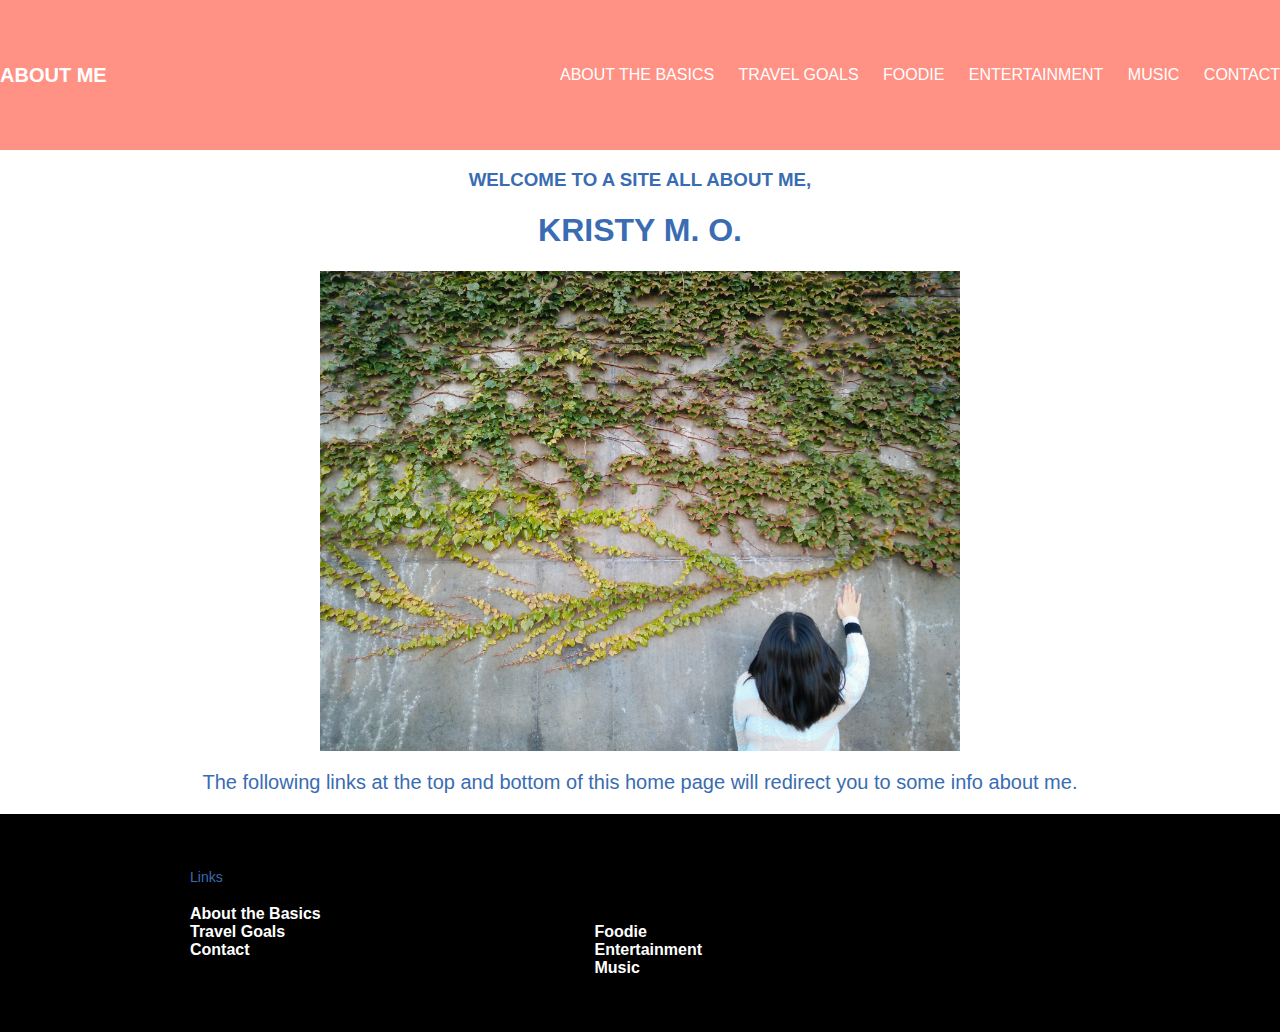
<file: index.html>
<html>
    <head><link rel="stylesheet" type="text/css" href="style.css"></head>
  
    <body background="https://images.unsplash.com/photo-1496167117681-944f702be1f4?ixlib=rb-0.3.5&ixid=eyJhcHBfaWQiOjEyMDd9&s=8a9e41e445772471708b74b0835e4c35&auto=format&fit=crop&w=1778&q=80">
        <!--Navbar-->
        <header>
            <div class="contianer">
                <a id="header-title" href="index.html">About Me</a>
                <ul id="header-nav">
                    <li><a href="aboutthebasics.html">About the Basics</a></li>
                    <li><a href="travelgoals.html">Travel Goals</a></li>
                    <li><a href="foodie.html">Foodie</a></li>
                    <li><a href="entertainment.html">Entertainment</a></li>
                    <li><a href="music.html">Music</a></li>
                    <li><a href="contact.html">Contact</a></li>
                </ul>
            </div>
        </header>
        
        <h3 style="text-align: center; font-family: helvetica">WELCOME TO A SITE ALL ABOUT ME, </h3>
        <h1 style="text-align: center; font-family: helvetica">KRISTY M. O.</h1>
        <img src="plantwall.jpg" alt="daybreakplants" class="center" length="50%" width="50%">
        <p style="font-size: 20px; text-align: center; font-family: helvetica">The following links at the top and bottom of this home page will redirect you to some info about me.</p>
        
        <footer>
            <div class="container">
                <div class="column footer-left">
                    <h4 class="footer-name">Links</h4>
                    <p class="footer-links">
                        <a href="aboutthebasics.html">About the Basics</a>
                        <br />
                        <a href="travelgoals.html">Travel Goals</a>
                        <br />
                        <a href="contact.html">Contact</a>
                    </p>
                </div>
                <div class="column footer-right">
                    <p class="footer-links">
                        <a href="foodie.html">Foodie</a>
                        <br />
                        <a href="entertainment.html">Entertainment</a>
                        <br />
                        <a href="music.html">Music</a>
                    </div>
                </div>
        </footer>
    </body>
</html>
</file>
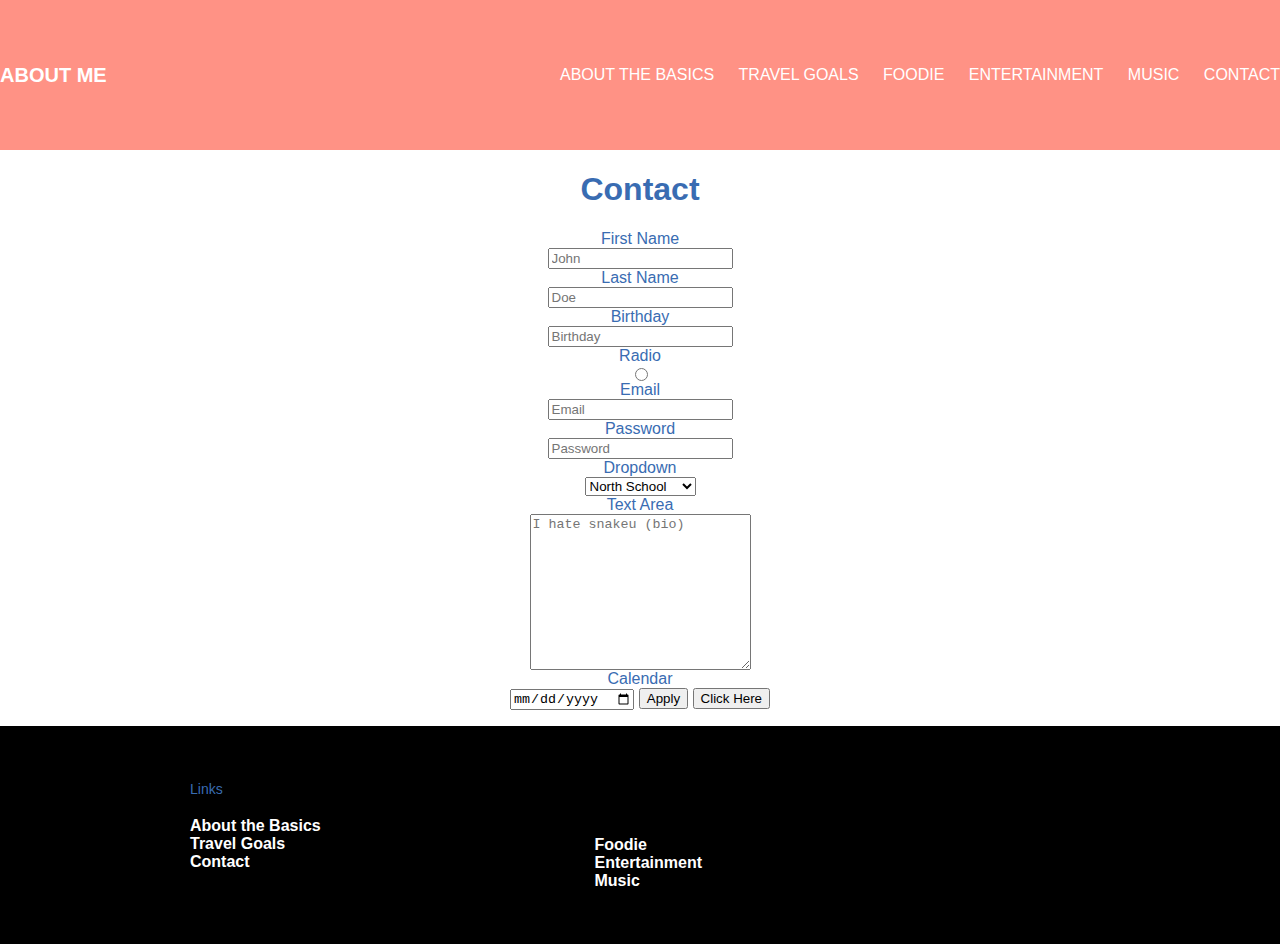
<file: contact.html>
<html lang="en">
    <head>
        <meta charset="UTF-8">
        <meta name="viewport" content="width=device-width, initial-scale=1.0">
        <meta http-equiv="X-UA-Compatible" content="ie=edge">
        <title>Contact</title>
        <link rel="stylesheet" href="style.css">
    </head>
    <body>
        <!--Navbar-->
        <header>
            <div class="contianer">
                <a id="header-title" href="index.html">About Me</a>
                    <ul id="header-nav">
                        <li><a href="aboutthebasics.html">About the Basics</a></li>
                        <li><a href="travelgoals.html">Travel Goals</a></li>
                        <li><a href="foodie.html">Foodie</a></li>
                        <li><a href="entertainment.html">Entertainment</a></li>
                        <li><a href="music.html">Music</a></li>
                        <li><a href="contact.html">Contact</a></li>
                    </ul>
            </div>
        </header>
    
        <h1 style="font-family: helvetica; text-align: center">Contact</h1>
        <center>    
            <form style="font-family: helvetica">
                <label>First Name</label>
                <br />
                <input type="text" name="firstName" placeholder="John" />
                <br />
                
                <label>Last Name</label>
                <br />
                <input type="text" name="lastName" placeholder="Doe" /> 
                <br/>

                <label>Birthday</label>
                <br />
                <input type="text" name="birthday" placeholder="Birthday" />
                <br />

                <label>Radio</label>
                <br />
                <input type="radio" name="radio" />
                <br />
                
                <label>Email</label>
                <br />
                <input type="email" name="email"  placeholder="Email" />
                <br />

                <label>Password</label>
                <br />
                <input type="password" name="password" placeholder="Password" /> 
                <br />
                
                <label>Dropdown</label>
                <br />
                <!--Drop down options-->
                <select name="edu">
                    <option value="ns">North School</option>
                    <option value="es">East School</option>
                    <option value="ss">South School</option>
                    <option value="ws">West School</option>
                    <option value="as">Alianza School</option>
                </select>
                <br />
                
                <label>Text Area</label>
                <br />
                <textarea rows="10" cols="25" name="tweet" placeholder="I hate snakeu (bio)"></textarea>
                <br />

                <label>Calendar</label>
                <br />
                <input type="date" name="timeOfYear">

                <!--<input type="sumbit" /> or use below to submit form-->
                <button type="submit">Apply</button>
                <button type="button" onclick="alert('hello snakeu')" >Click Here</button>
            </form> 
        </center>

        <footer>
            <div class="container">
                <div class="column footer-left">
                    <h4 class="footer-name">Links</h4>
                    <p class="footer-links">
                        <a href="aboutthebasics.html">About the Basics</a>
                        <br />
                        <a href="travelgoals.html">Travel Goals</a>
                        <br />
                        <a href="contact.html">Contact</a>
                    </p>
                </div>
                <div class="column footer-right">
                    <p class="footer-links">
                        <a href="foodie.html">Foodie</a>
                        <br />
                        <a href="entertainment.html">Entertainment</a>
                        <br />
                        <a href="music.html">Music</a>
                    </div>
                </div>
        </footer>
    </body>
</html>
</file>
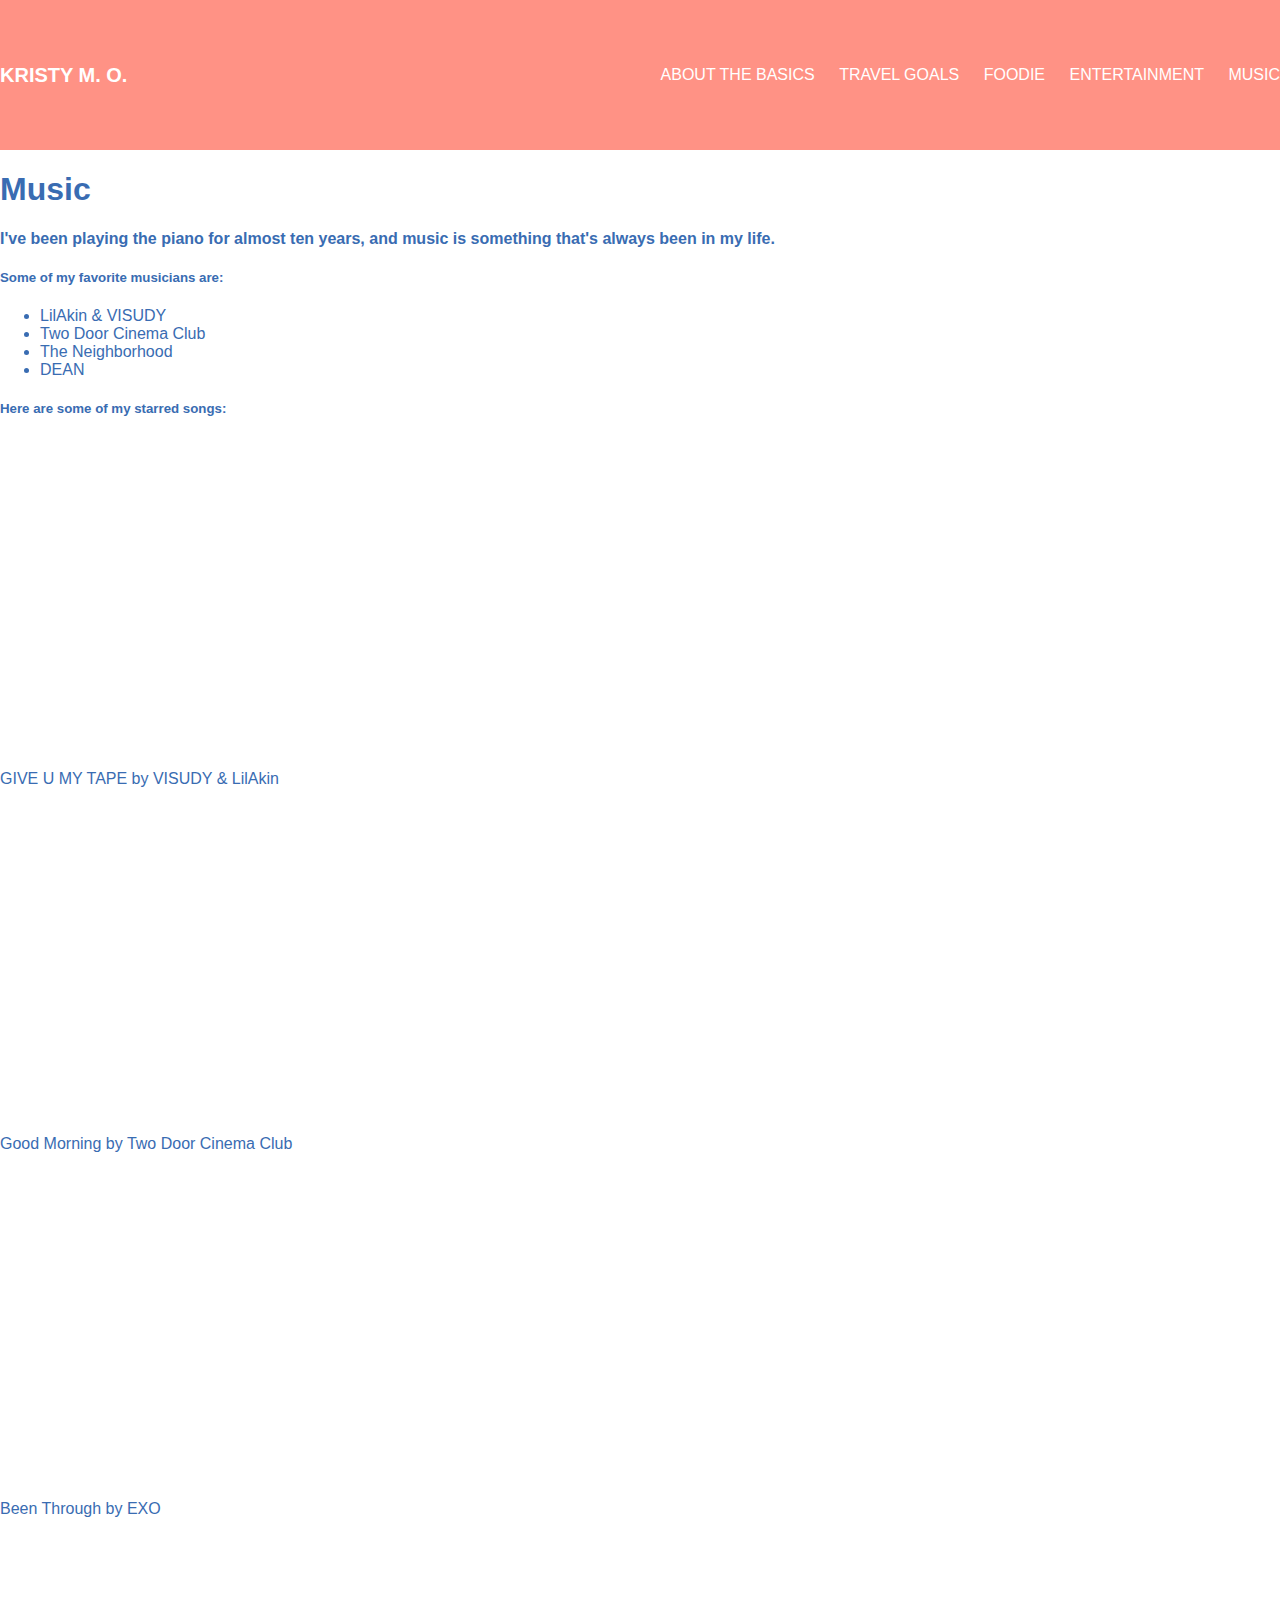
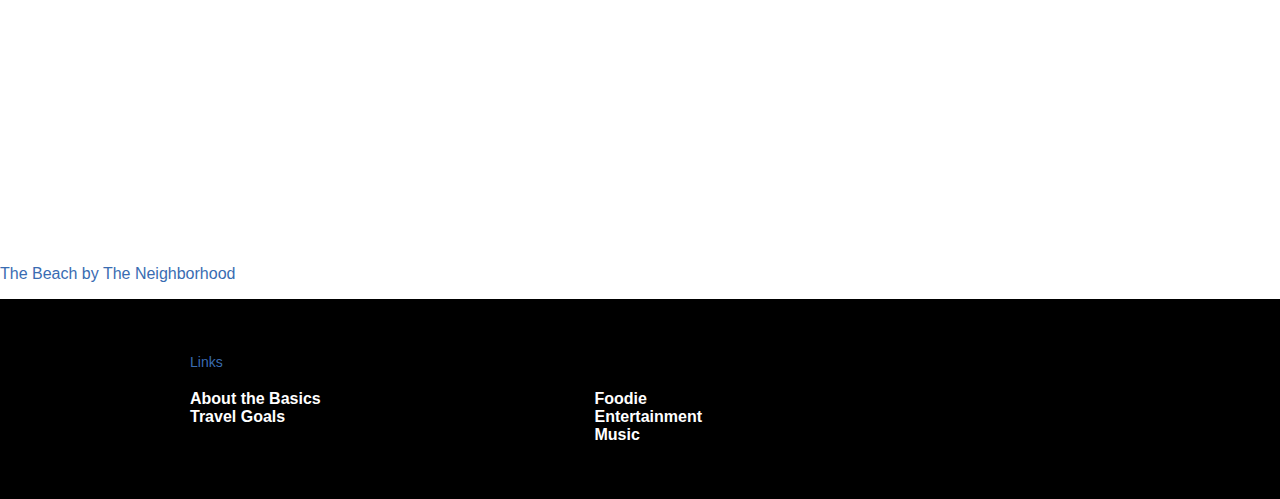
<file: music.html>
<html lang="en">
<head>
    <meta charset="UTF-8">
    <meta name="viewport" content="width=device-width, initial-scale=1.0">
    <meta http-equiv="X-UA-Compatible" content="ie=edge">
    <title>Music</title>
    <link rel="stylesheet" href="style.css">
    </head>
    <body background="https://images.unsplash.com/photo-1496167117681-944f702be1f4?ixlib=rb-0.3.5&ixid=eyJhcHBfaWQiOjEyMDd9&s=8a9e41e445772471708b74b0835e4c35&auto=format&fit=crop&w=1778&q=80">
    
        <!--Navbar-->
        <header>
                <div class="contianer">
                    <a id="header-title" href="index.html">Kristy M. O.</a>
                    <ul id="header-nav">
                        <li><a href="aboutthebasics.html">About the Basics</a></li>
                        <li><a href="travelgoals.html">Travel Goals</a></li>
                        <li><a href="foodie.html">Foodie</a></li>
                        <li><a href="entertainment.html">Entertainment</a></li>
                        <li><a href="music.html">Music</a></li>
                    </ul>
                </div>
            </header>

            <h1>Music</h1>
        <h4>I've been playing the piano for almost ten years, and music is something that's always been in my life.</h4>
        <h5>Some of my favorite musicians are:</h5>
        <ul>
            <li>LilAkin & VISUDY</li>
            <li>Two Door Cinema Club</li>
            <li>The Neighborhood</li>
            <li>DEAN</li>
        </ul>
    
        <h5>Here are some of my starred songs:</h5>
        <iframe width="560" height="315" src="https://www.youtube.com/embed/ovAcn4w6ziU" alignment="ceneter" frameborder="0" allow="autoplay; encrypted-media" allowfullscreen></iframe>
        <p style="font-family: helvetica;font-size: ">GIVE U MY TAPE by VISUDY & LilAkin</p>
        <iframe width="560" height="315" src="https://www.youtube.com/embed/uAHOnr6mg8s" frameborder="0" allow="autoplay; encrypted-media" allowfullscreen></iframe>
        <p style="font-family: helvetica;font-size: ">Good Morning by Two Door Cinema Club</p>   
        <iframe width="560" height="315" src="https://www.youtube.com/embed/6WOzJF-7mrc" frameborder="0" allow="autoplay; encrypted-media" allowfullscreen></iframe>
        <p style="font-family: helvetica;font-size: ">Been Through by EXO</p>
        <iframe width="560" height="315" src="https://www.youtube.com/embed/DujKJ1OaLQE" frameborder="0" allow="autoplay; encrypted-media" allowfullscreen></iframe>
        <p style="font-family: helvetica;font-size: ">The Beach by The Neighborhood</p>

        <footer>
                <div class="container">
                    <div class="column footer-left">
                        <h4 class="footer-name">Links</h4>
                        <p class="footer-links">
                            <a href="aboutthebasics.html">About the Basics</a>
                            <br />
                            <a href="travelgoals.html">Travel Goals</a>
                        </p>
                    </div>
                    <div class="column footer-right">
                        <p class="footer-links">
                            <a href="foodie.html">Foodie</a>
                            <br />
                            <a href="entertainment.html">Entertainment</a>
                            <br />
                            <a href="music.html">Music</a>
                        </div>
                    </div>
            </footer>
    </body>
</html>
</file>
<file: style.css>
body {
    color: #396CB2;
    margin: 0;
    font-family: helvetica;
}

.container {
    max-width: 1000px;
    margin: 0 auto;
}

header {
    background-color: #FF9285;
    height: 150px;
    line-height: 150px;
}

header a {
    color: white;
    text-decoration: none;
    text-transform: uppercase;
}

/* id selector */
#header-title {
    display: block;
    float: left;
    font-size: 20px;
    font-weight: bold;
}

#header-nav {
    display: block;
    float: right;
    margin-top: 0;
}

#header-nav li {
    display: inline;
    Padding-left: 20px;
}

#header a:hover {
    color: #222;
    cursor: pointer;
}

/* footer */

footer {
    background: black;
    position: absolute;
    width: 100%;
    font: bold 16px helvetica;
    /* font-weight: ;
    font-size: ;
    font-family: ; */
    padding: 55px 50px;
}

footer .footer-left {
    width: 40%;
}

footer .footer-left, footer .footer-right {
    display: inline-block;
    vertical-align: center;
    font-family: helvetica;
}

footer .footer-links {
    color: #fff;
    margin: 20px 0 12px;
    padding: 0;
}

footer .footer-links a {
    text-decoration: none;
    color: inherit;
}

footer .footer-name {
    font-size: 14px;
    font-weight: normal;
    margin: 0;
}

footer .footer-right {
    width: 35%;
}

footer .footer-right p {
    display: inline-block;
    color: white;
    vertical-align: middle;
    margin: 0;
}
.center {
    display: block;
    margin-left: auto;
    margin-right: auto;
    width: 50%;
}
</file>
